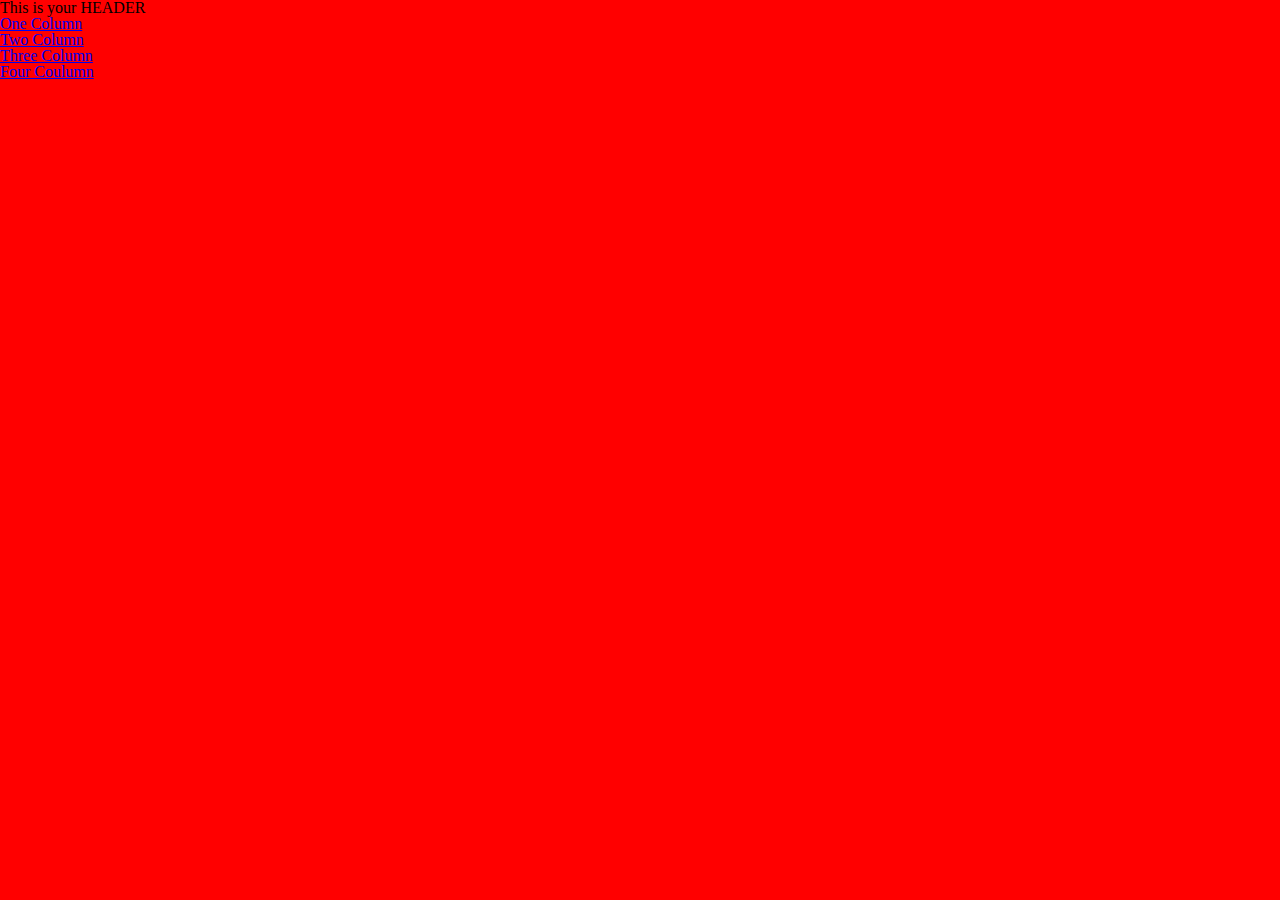
<file: index.html>
<!doctype html>
<html lang="en">
<head>
	<meta charset="utf-8">

  	<!-- ABOUT this page -->
	<title>Replace Title</title>
	<meta name="description" content="This page contains, etc...">
	<meta name="keywords" content="keyword1, keyword1, keyword1, etc..."  />
	<meta name="author" content="Your Name">

	<!--  VIEWPORT optimized specific to content -->
	<meta name="viewport" content="width=device-width, initial-scale=1.0, user-scalable=0, minimum-scale=1.0, maximum-scale=1.0">

	<!-- FAVICON -->
	<link rel="shortcut icon" href="media/img/favicon.ico">

	<!-- CSS -->
	<link rel="stylesheet" href="media/css/reset.css">
	<link rel="stylesheet" href="media/css/main.css">

</head>

<body>


	<header>
		<h1>This is your HEADER</h1>
	</header>

	<div id="main">
		<ul style="list-style-type:none">
			<li><a href="one-column.html" class="nav">One Column</a></li>
			<li><a href="two-column.html" class="nav">Two Column</a></li>
			<li><a href="three-column.html" class="nav">Three Column</a></li>
			<li><a href="four-column.html" class="active">Four Coulumn</a></li>
		</ul>
	</div>

	<footer>
		<h3></h3>
	</footer>

</body>
</html>
</file>
<file: media/css/main.css>
/* _________________________________________
CONTENT:	ProjectName, Stylesheet Purpose
AUTHOR:		Your Name
____________________________________________

TABLE OF CONTENTS:

1. html root
2. typograpy
3. content

========================================================== */

/* 2. HTML ROOT  ========================================= */
html, body{
	width: 100%;
	height: 100%;
	background: red;
}
/* 3. TYPOGRAPHY  ======================================== */




/*  CONTENT  =============================================== */
.one-column-layout{
	width: 100%;
	height: 100%;
}

.one-column-layout .col-a,
.one-column-layout .col-b{
	width: 100%;
	height: 100%;
}

.col-b{
	background: blue;
}


.two-column-layout .col-a,
.two-column-layout .col-b{
	width: 50%;
	height: 100%;
}

.three-column-layout .col-a,
.three-column-layout .col-b{
	width: 33.33%;
	height: 100%;
}
</file>
